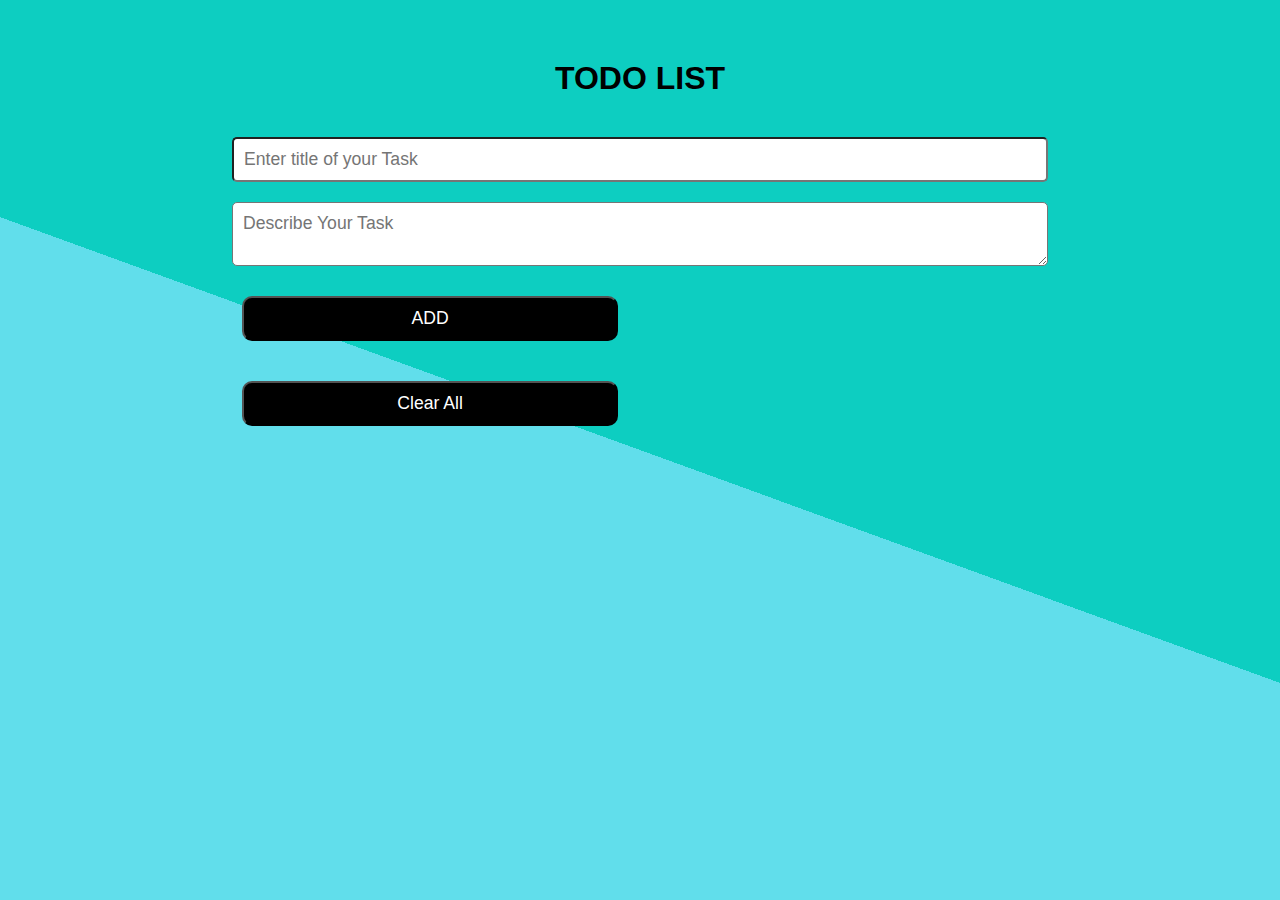
<file: index.html>
<!DOCTYPE html>
<html lang="en">
<head>
    <meta charset="UTF-8">
    <meta http-equiv="X-UA-Compatible" content="IE=edge">
    <meta name="viewport" content="width=device-width, initial-scale=1.0">
    <title>ToDo</title>
    <link rel="stylesheet" href="todostyle.css">
</head>
<body>
    <div class="container">
        <h1>TODO LIST</h1>
        <form action="">
            <input type="text" name="" id="title" required placeholder="Enter title of your Task ">
            <textarea name="" id="description" required placeholder="Describe Your Task "></textarea>
            <div class="sr">
       <button type="submit" >ADD</button>
       <button type="reset" >Clear All</button>
    </div>

        </form>
        
        <!-- <div class="tasks">
            <div>
                <p>title here</p>
                <span>description</span>

            </div>
            <button class="deletebtn">-</button>
        </div>
    </div> -->
    
</body>
<script src="./todo.js"></script>
</html>
</file>
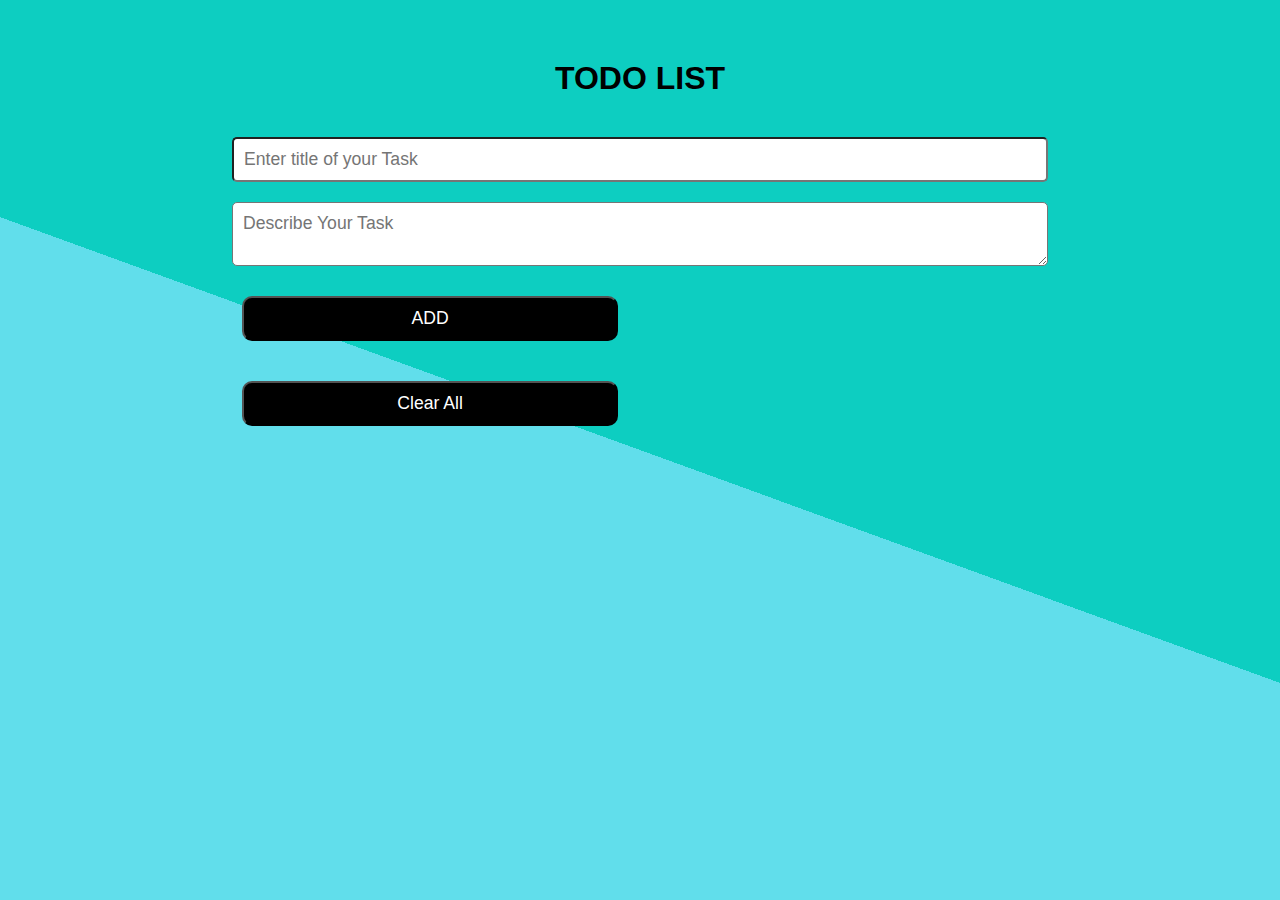
<file: todo.html>
<!DOCTYPE html>
<html lang="en">
<head>
    <meta charset="UTF-8">
    <meta http-equiv="X-UA-Compatible" content="IE=edge">
    <meta name="viewport" content="width=device-width, initial-scale=1.0">
    <title>ToDo</title>
    <link rel="stylesheet" href="todostyle.css">
</head>
<body>
    <div class="container">
        <h1>TODO LIST</h1>
        <form action="">
            <input type="text" name="" id="title" required placeholder="Enter title of your Task ">
            <textarea name="" id="description" required placeholder="Describe Your Task "></textarea>
            <div class="sr">
       <button type="submit" >ADD</button>
       <button type="reset" >Clear All</button>
    </div>

        </form>
        
        <!-- <div class="tasks">
            <div>
                <p>title here</p>
                <span>description</span>

            </div>
            <button class="deletebtn">-</button>
        </div>
    </div> -->
    
</body>
<script src="./todo.js"></script>
</html>
</file>
<file: todostyle.css>
*{
    margin: 0%;
    padding: 0%;

}
html{
    background-image: -webkit-linear-gradient(70deg, #61deeb 50%, #0dcec1 50%);
}
 
.container{
    width: 70%;
    
    margin: auto;
    min-height: 100vh;
    padding: 30px;
    box-sizing: border-box;
}
form{
    display: flex;
    flex-direction: column;
}
input,textarea{
    padding: 10px;
    margin: 10px;
    font: 100 1.1rem sans-serif;
    /* border: 1px solid rgba(0, 0, 0, 0.821); */
    border-radius: 5px;
    outline: none;
}
button{
    background-color: black;
    color: white;
    font: 100 1.1rem sans-serif;
    cursor: pointer;
    width: 45%;
    padding: 10px;
    margin: 20px;
    border-radius: 10px;
}

button:hover{
    background-color: aqua;
}
.tasks{
    font: 100 1.1rem sans-serif;
    padding: 15px;
    background-color: rgba(128, 128, 128, 0.291);
    align-items: center;
    margin: 1vmax;
    display: flex;
    border-radius: 10px;



}
.tasks > div{
    width: 100%;
}
.tasks span{
    color: black;
}
.deletebtn{
    border-radius: 50%;
    width: 30px;
    height: 30px;
    font-size: 1.6rem;
    align-items: center;
    /* justify-content: center; */
    display: flex;
    background-color: red;
    border-color: red;


}
.deletebtn:hover{
    background-color: red;
}
h1{
    text-align: center;
    font-family: sans-serif;
    margin: 30px;
}
</file>
